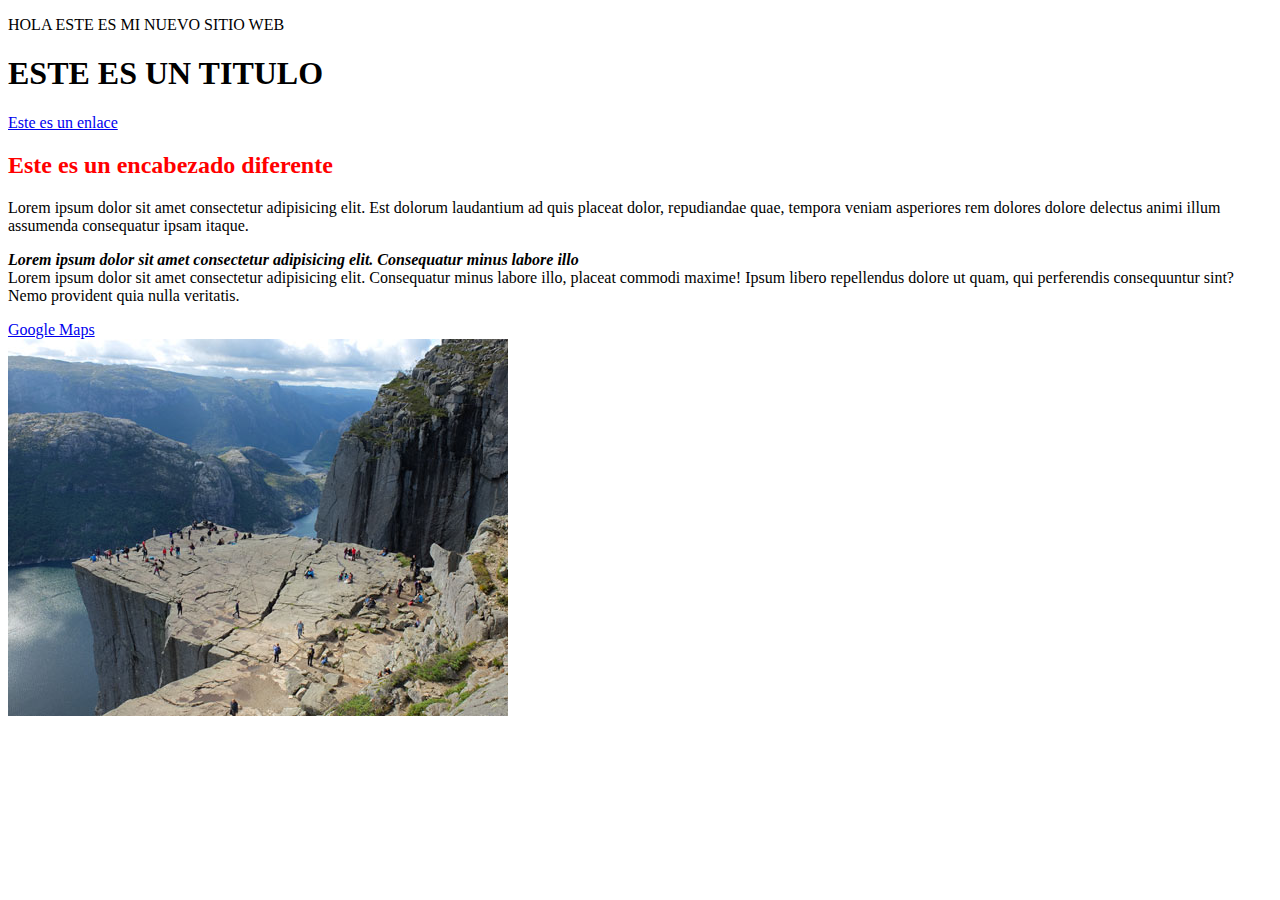
<file: index.html>
<!DOCTYPE html>
<html lang="en">
<head>
    <meta charset="UTF-8">
    <meta http-equiv="X-UA-Compatible" content="IE=edge">
    <meta name="viewport" content="width=device-width, initial-scale=1.0">
    <title>MI SITIO WEB</title>
    <link rel="stylesheet" href="ESTILOS.CSS">
</head>

<body>
    <P> HOLA ESTE ES MI NUEVO SITIO WEB</P>
    <h1>ESTE ES UN TITULO </h1>
    <a href="#">Este es un enlace</a>

    <div>
        <h2>Este es un encabezado diferente</h2>
        <p>Lorem ipsum dolor sit amet consectetur adipisicing 
            elit. Est dolorum laudantium ad quis placeat dolor, 
            repudiandae quae, tempora veniam asperiores rem dolores dolore delectus 
            animi illum assumenda consequatur ipsam itaque.
        </p>

        <p>
            <b> 
               <i>Lorem ipsum dolor sit amet consectetur adipisicing elit. Consequatur minus labore illo</i> 
            </b> 
            <br>
            Lorem ipsum dolor sit amet consectetur adipisicing elit. Consequatur minus labore illo, placeat commodi maxime! Ipsum libero repellendus dolore ut quam, qui perferendis consequuntur sint? Nemo provident quia nulla veritatis.

        </p>
        <a href="https://www.google.com/maps">Google Maps</a> <br>
        <img src="1 HTML/1.jpg" alt="LOGO">
    </div>
</body>
</html>
</file>
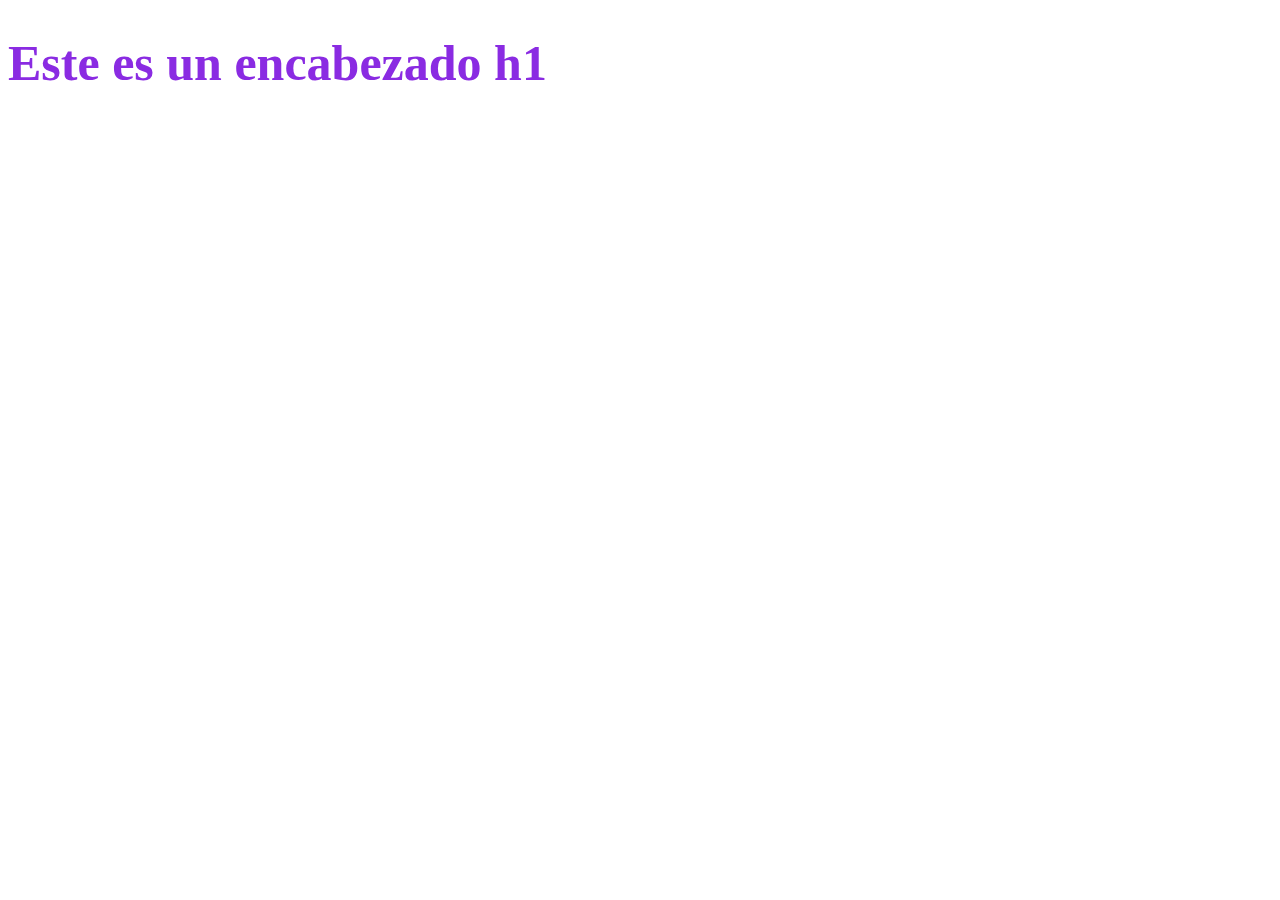
<file: 2 CSS/index.html>
<!DOCTYPE html>
<html lang="en">
<head>
    <meta charset="UTF-8">
    <meta name="viewport" content="width=device-width, initial-scale=1.0">
    <meta http-equiv="X-UA-Compatible" content="ie=edge">
    <title>Document</title>
    <style>
    /* h1 {
        color: blueviolet;
        font-size: 50px;
    } */
    </style>
    <link rel="stylesheet" href="estilos.css">
</head>
<body>
    <!-- <h1 style="color: blueviolet;font-size: 150px;" >Este es un encabezado h1</h1> -->
    <h1>Este es un encabezado h1</h1>
</body>
</html>
</file>
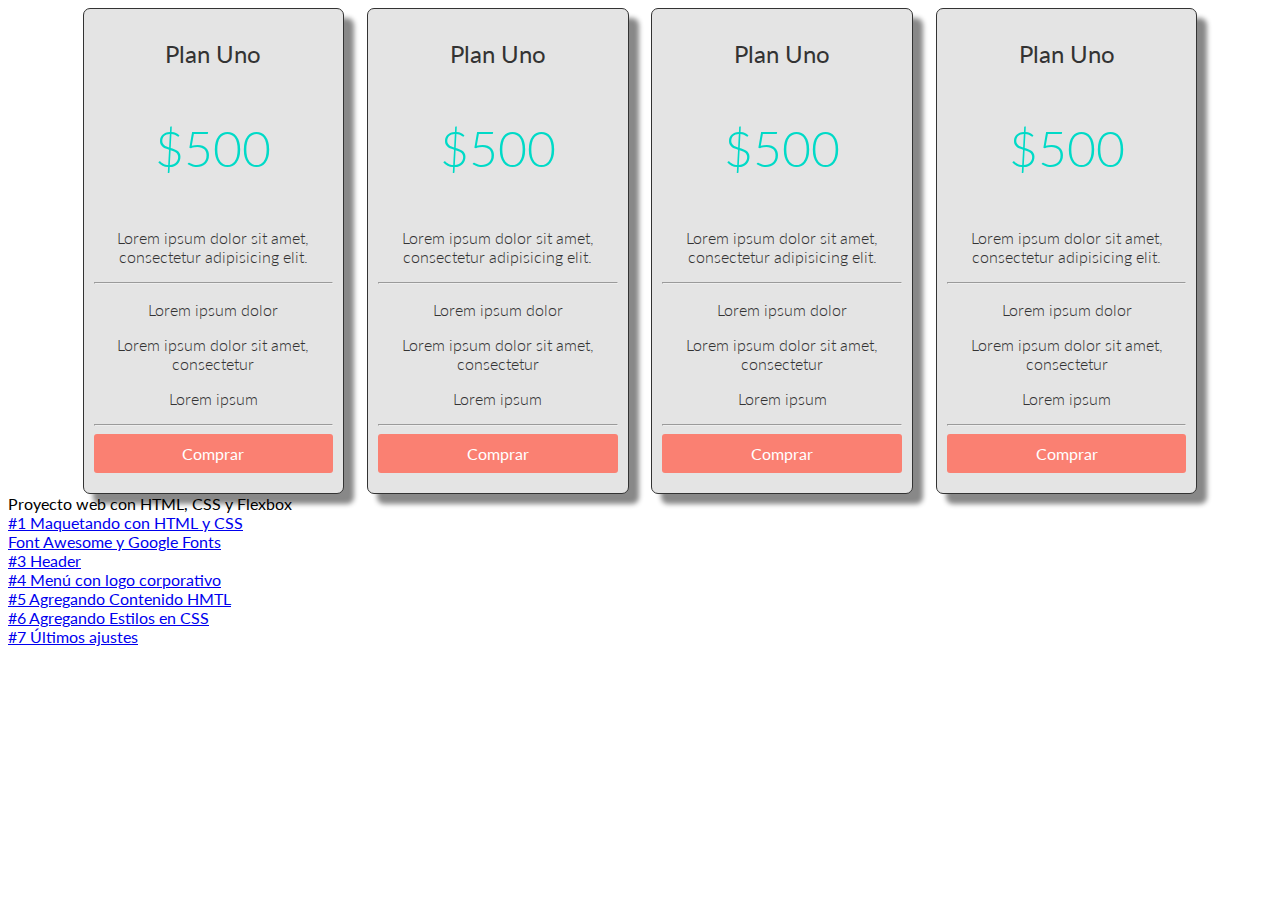
<file: TablaPrecios/index.html>
<!DOCTYPE html>
<html lang="en">
<head>
    <meta charset="UTF-8">
    <meta http-equiv="X-UA-Compatible" content="IE=edge">
    <meta name="viewport" content="width=device-width, initial-scale=1.0">
    <title>TABLA DE PRECIOS </title>
    <link rel="preconnect" href="https://fonts.googleapis.com">
<link rel="preconnect" href="https://fonts.gstatic.com" crossorigin>
<link href="https://fonts.googleapis.com/css2?family=Lato:wght@300;400;700&display=swap" rel="stylesheet">
    <link rel="stylesheet" href="estilos.css">
</head>
<body>
    <section class="container flex text-center">
        <div class="columna">
            <h2>Plan Uno</h2>
            <p class="precio">$500</p>
            <p>Lorem ipsum dolor sit amet, consectetur adipisicing elit. </p>
            <hr>
            <p>Lorem ipsum dolor</p>
            <p>
                Lorem ipsum dolor sit amet, consectetur
            </p>
            <p>Lorem ipsum </p>
            <hr>
            <a href="#" class="btn-precio">Comprar</a>
        </div>
        <div class="columna">
            <h2>Plan Uno</h2>
            <p class="precio">$500</p>
            <p>Lorem ipsum dolor sit amet, consectetur adipisicing elit. </p>
            <hr>
            <p>Lorem ipsum dolor</p>
            <p>
                Lorem ipsum dolor sit amet, consectetur
            </p>
            <p>Lorem ipsum </p>
            <hr>
            <a href="#" class="btn-precio">Comprar</a>
        </div>
        <div class="columna">
            <h2>Plan Uno</h2>
            <p class="precio">$500</p>
            <p>Lorem ipsum dolor sit amet, consectetur adipisicing elit. </p>
            <hr>
            <p>Lorem ipsum dolor</p>
            <p>
                Lorem ipsum dolor sit amet, consectetur
            </p>
            <p>Lorem ipsum </p>
            <hr>
            <a href="#" class="btn-precio">Comprar</a>
        </div>
        <div class="columna">
            <h2>Plan Uno</h2>
            <p class="precio">$500</p>
            <p>Lorem ipsum dolor sit amet, consectetur adipisicing elit. </p>
            <hr>
            <p>Lorem ipsum dolor</p>
            <p>
                Lorem ipsum dolor sit amet, consectetur
            </p>
            <p>Lorem ipsum </p>
            <hr>
            <a href="#" class="btn-precio">Comprar</a>
        </div>
    </section>
    Proyecto web con HTML, CSS y Flexbox
    <br>
<a href="https://youtu.be/6xfhD0t5IdU">#1 Maquetando con HTML y CSS</a> <br>
<a href="https://youtu.be/Ti7A1Fq7gew">Font Awesome y Google Fonts</a><br>
<a href="https://youtu.be/mMMpslBOJKQ">#3 Header</a><br>
<a href="https://youtu.be/V_6TK57fN90">#4 Menú con logo corporativo</a><br>
<a href="https://youtu.be/MMGQsrq55rk">#5 Agregando Contenido HMTL</a><br>
<a href="https://youtu.be/b0gzbE-2WVg">#6 Agregando Estilos en CSS</a><br>
<a href="https://youtu.be/F8u9WlMltL0">#7 Últimos ajustes</a>

</body>
</html>
</file>
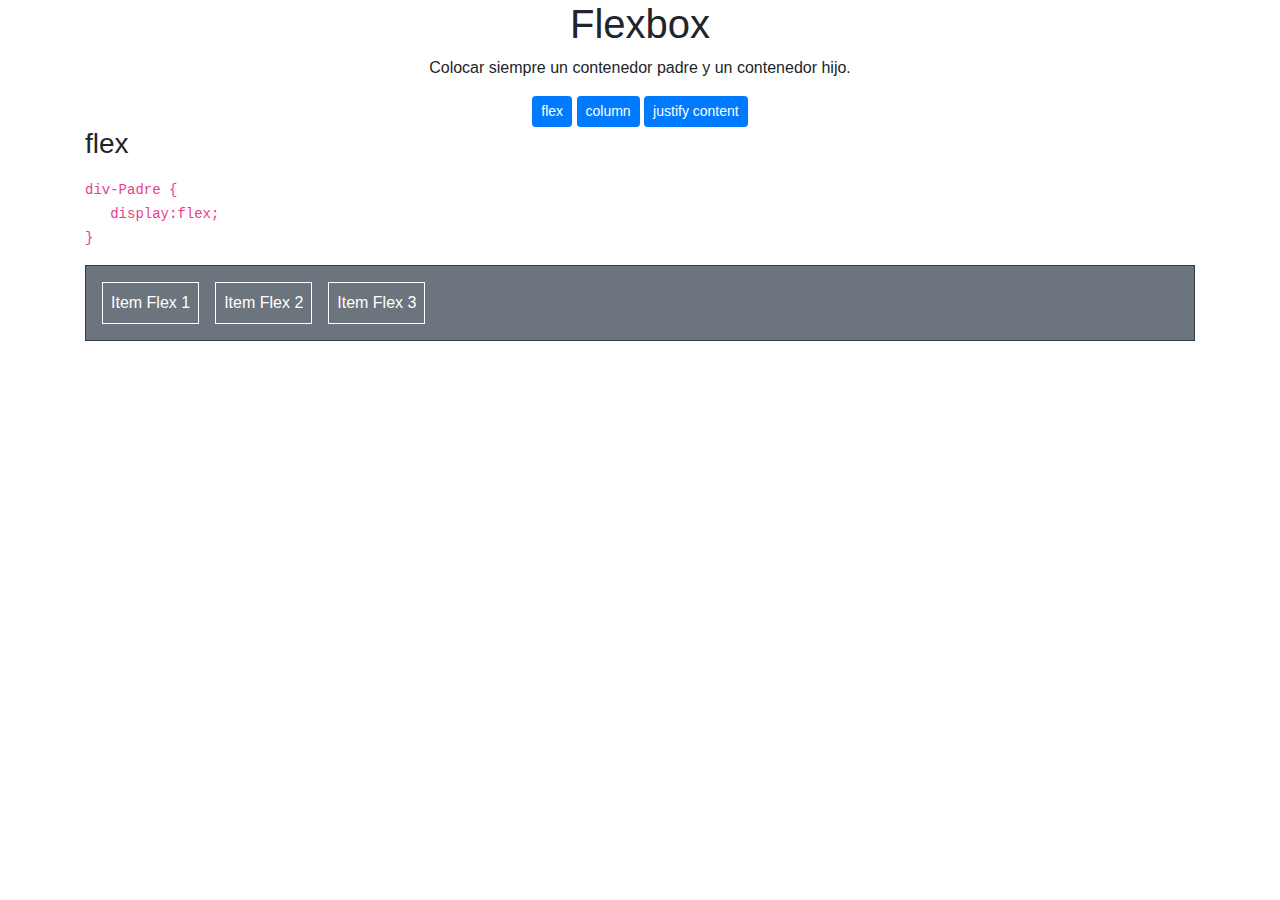
<file: flexbox.html>
<!doctype html>
<html lang="en">
  <head>
    <!-- Required meta tags -->
    <meta charset="utf-8">
    <meta name="viewport" content="width=device-width, initial-scale=1, shrink-to-fit=no">

    <!-- Bootstrap CSS -->
    <link rel="stylesheet" href="https://maxcdn.bootstrapcdn.com/bootstrap/4.0.0/css/bootstrap.min.css" integrity="sha384-Gn5384xqQ1aoWXA+058RXPxPg6fy4IWvTNh0E263XmFcJlSAwiGgFAW/dAiS6JXm" crossorigin="anonymous">
    <!-- <link rel="stylesheet" href="css/prism.css"> -->
    <style>
      p{
        flex-direction: column;
        justify-content: flex-end;
      }
    </style>

    <title>Flexbox</title>
  </head>
  <body>
    <div class="container">
        <h1 class="font-weight-light text-center">Flexbox</h1>
        <p class="text-center">Colocar siempre un contenedor padre y un contenedor hijo.</p>
        <div class="text-center">
            <button class="btn btn-primary btn-sm" onclick="flex('flex')">flex</button>
            <button class="btn btn-primary btn-sm" onclick="flex('column')">column</button>
            <button class="btn btn-primary btn-sm" onclick="flex('justify-content')">justify content</button>
        </div>
        
        
        <!-- flex -->
        <div class="mb-3" id="flex">
          <h3 class="font-weight-light">flex</h3>
          <div class="my-3">
          <code>
              div-Padre { <br>
              &nbsp;&nbsp;&nbsp;display:flex; <br> 
              }
          </code>
          </div>

          <div class="d-flex border border-dark p-2 bg-secondary">
          <div class="border border-white p-2 text-white m-2">Item Flex 1</div>
          <div class="border border-white p-2 text-white m-2">Item Flex 2</div>
          <div class="border border-white p-2 text-white m-2">Item Flex 3</div>
          </div>
        </div><!-- flex -->

        
        
        
        
    </div>

    <!-- Optional JavaScript -->
    <!-- jQuery first, then Popper.js, then Bootstrap JS -->
    <script src="https://code.jquery.com/jquery-3.2.1.slim.min.js" integrity="sha384-KJ3o2DKtIkvYIK3UENzmM7KCkRr/rE9/Qpg6aAZGJwFDMVNA/GpGFF93hXpG5KkN" crossorigin="anonymous"></script>
    <script src="https://cdnjs.cloudflare.com/ajax/libs/popper.js/1.12.9/umd/popper.min.js" integrity="sha384-ApNbgh9B+Y1QKtv3Rn7W3mgPxhU9K/ScQsAP7hUibX39j7fakFPskvXusvfa0b4Q" crossorigin="anonymous"></script>
    <script src="https://maxcdn.bootstrapcdn.com/bootstrap/4.0.0/js/bootstrap.min.js" integrity="sha384-JZR6Spejh4U02d8jOt6vLEHfe/JQGiRRSQQxSfFWpi1MquVdAyjUar5+76PVCmYl" crossorigin="anonymous"></script>
    <script src="js/app.js"></script>
  </body>
</html>
</file>
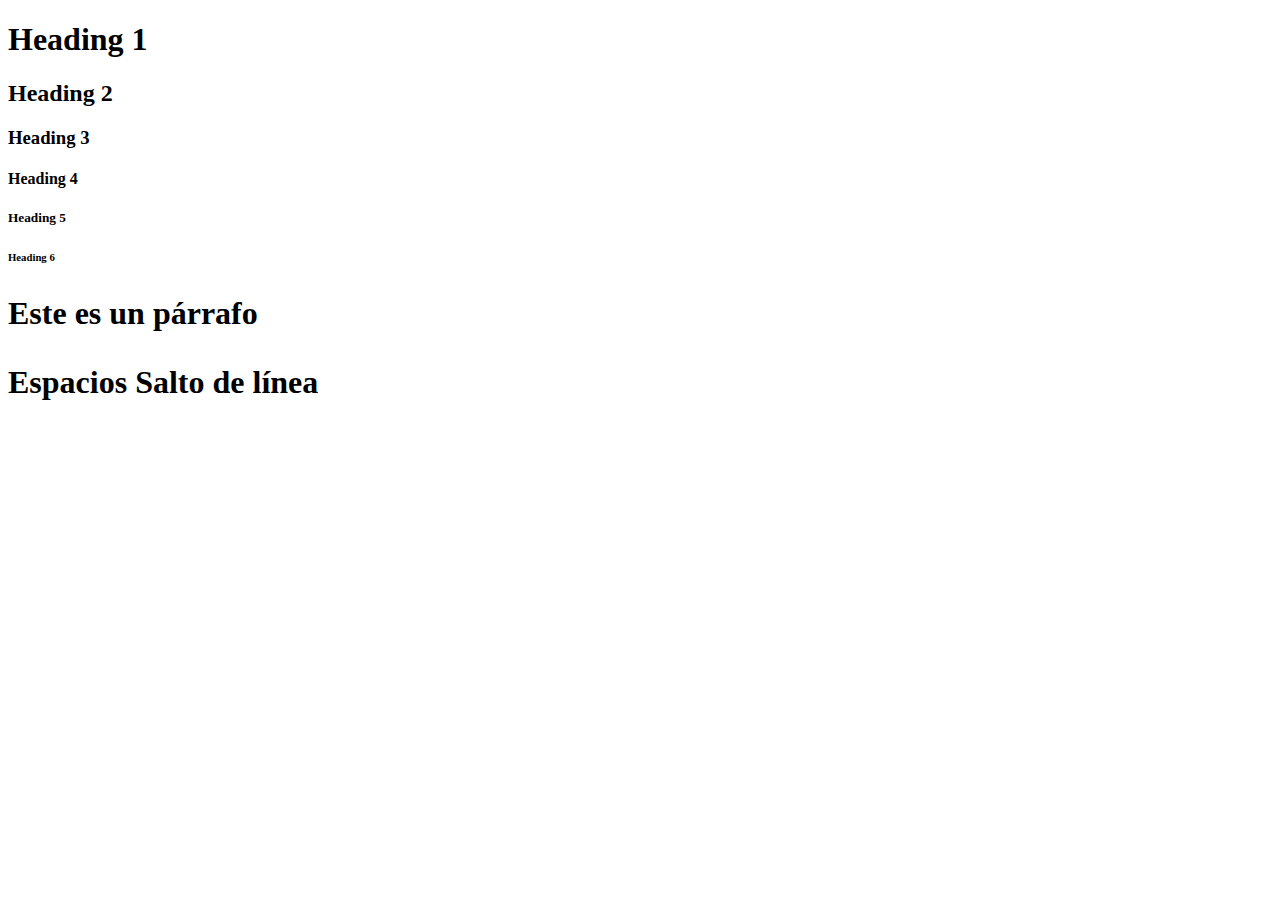
<file: 1 HTML/1-1-Encabezados.html>
<!DOCTYPE html>
<html lang="en">
<head>
    <meta charset="UTF-8">
    <meta name="viewport" content="width=device-width, initial-scale=1.0">
    <meta http-equiv="X-UA-Compatible" content="ie=edge">
    <title>Document</title>
</head>
<body>
    
    <h1>Heading 1</h1>
    <h2>Heading 2</h2>
    <h3>Heading 3</h3>
    <h4>Heading 4</h4>
    <h5>Heading 5</h5>
    <h6>Heading 6</h6>
    
    <h1>
        <p>Este es un párrafo</p> Espacios
        Salto de línea
    </h1>




</body>
</html>
</file>
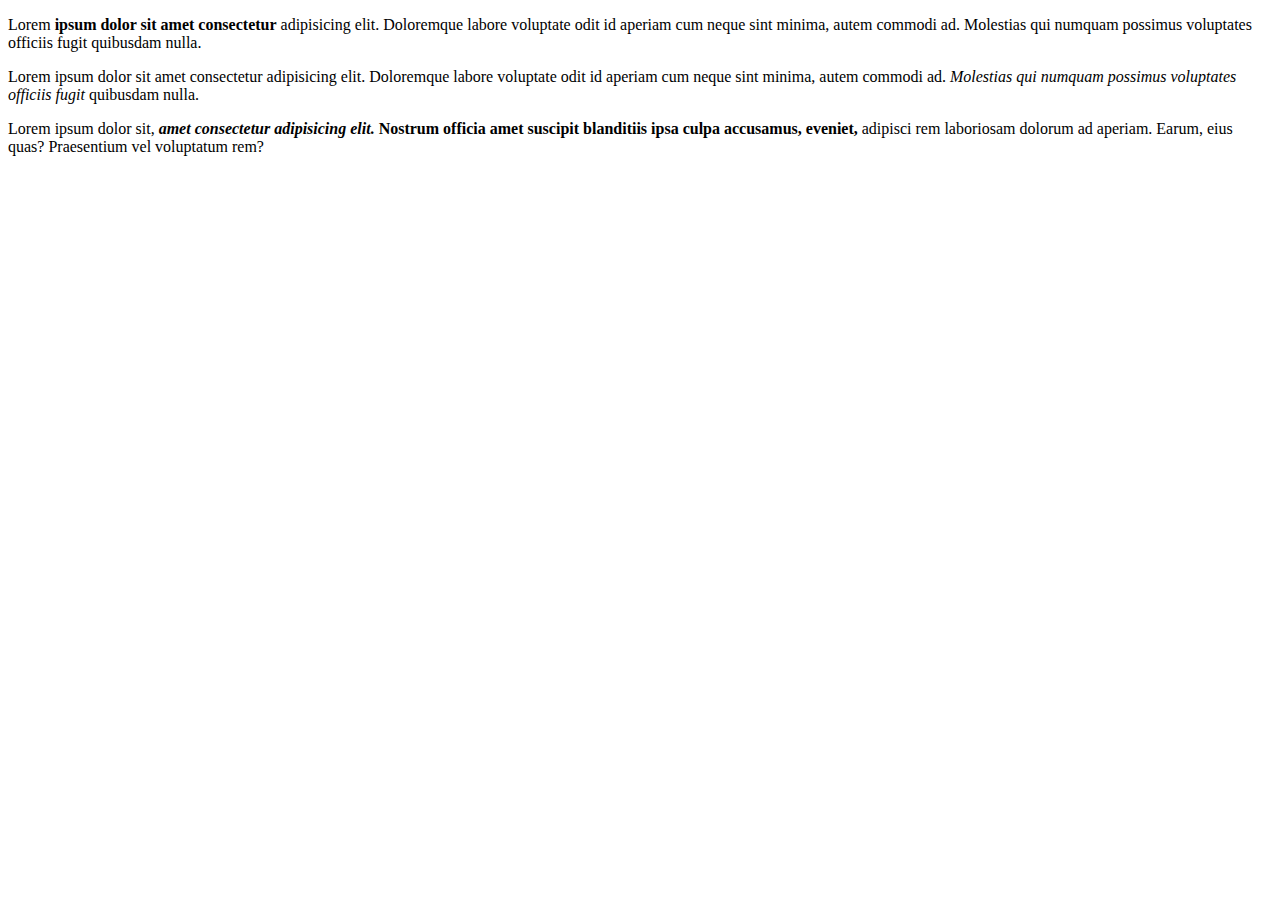
<file: 1 HTML/1-2-parrafos.html>
<!DOCTYPE html>
<html lang="en">
<head>
    <meta charset="UTF-8">
    <meta name="viewport" content="width=device-width, initial-scale=1.0">
    <meta http-equiv="X-UA-Compatible" content="ie=edge">
    <title>Document</title>
</head>
<body>
    <p>Lorem <b> ipsum dolor sit amet consectetur</b> adipisicing elit. Doloremque labore voluptate odit id aperiam cum neque sint minima, autem commodi ad. Molestias qui numquam possimus voluptates officiis fugit quibusdam nulla.</p>
    <p>Lorem ipsum dolor sit amet consectetur adipisicing elit. Doloremque labore voluptate odit id aperiam cum neque sint minima, autem commodi ad. <i> Molestias qui numquam possimus voluptates officiis fugit</i> quibusdam nulla.</p>

    <p>Lorem ipsum dolor sit, 
        <b> 
            <i> 
                amet consectetur adipisicing elit.
            </i> 
            Nostrum officia amet suscipit blanditiis ipsa culpa accusamus, eveniet, 
        </b>
        
        adipisci rem laboriosam dolorum ad aperiam. Earum, eius quas? Praesentium vel voluptatum rem?
    </p>

</body>
</html>
</file>
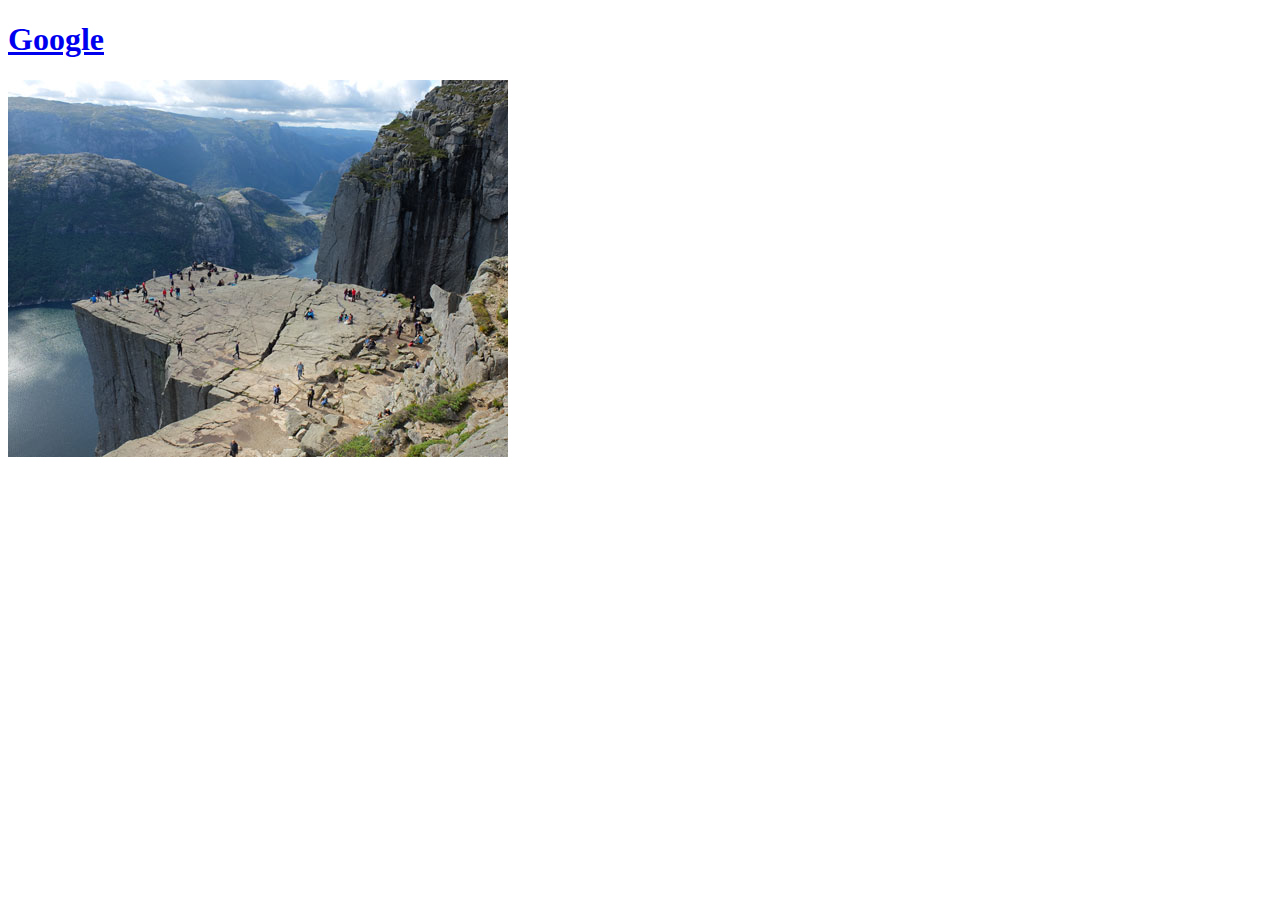
<file: 1 HTML/1-3-atributos.html>
<!DOCTYPE html>
<html lang="en">
<head>
    <meta charset="UTF-8">
    <meta name="viewport" content="width=device-width, initial-scale=1.0">
    <meta http-equiv="X-UA-Compatible" content="ie=edge">
    <title>Document</title>
</head>
<body>
    <h1>
        <a href="https://www.google.cl">
            Google
        </a>
    </h1>
    <img src="1.jpg" alt="esta es una imagen de ejemplo">
</body>
</html>
</file>
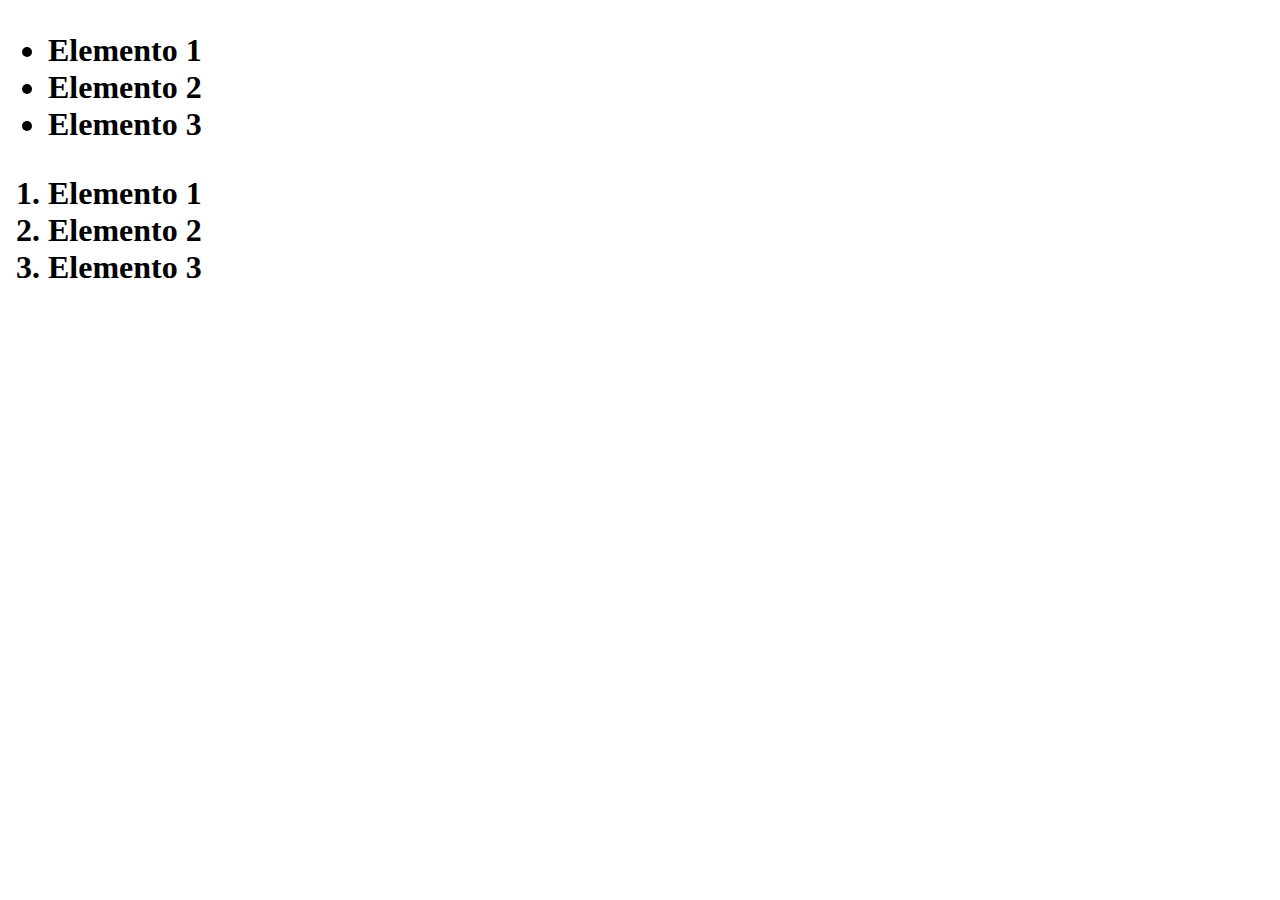
<file: 1 HTML/1-4-listas.html>
<!DOCTYPE html>
<html lang="en">
<head>
    <meta charset="UTF-8">
    <meta name="viewport" content="width=device-width, initial-scale=1.0">
    <meta http-equiv="X-UA-Compatible" content="ie=edge">
    <title>Document</title>
</head>
<body>
    <h1>

        <!-- Esta es una lista desordenada -->
        <ul>
            <li>Elemento 1</li>
            <li>Elemento 2</li>
            <li>Elemento 3</li>
        </ul>

        <!-- Esta es una lista ordenada -->
        <ol>
            <li>Elemento 1</li>
            <li>Elemento 2</li>
            <li>Elemento 3</li>
        </ol>

        <!-- este es un comentario -->

    </h1>
</body>
</html>
</file>
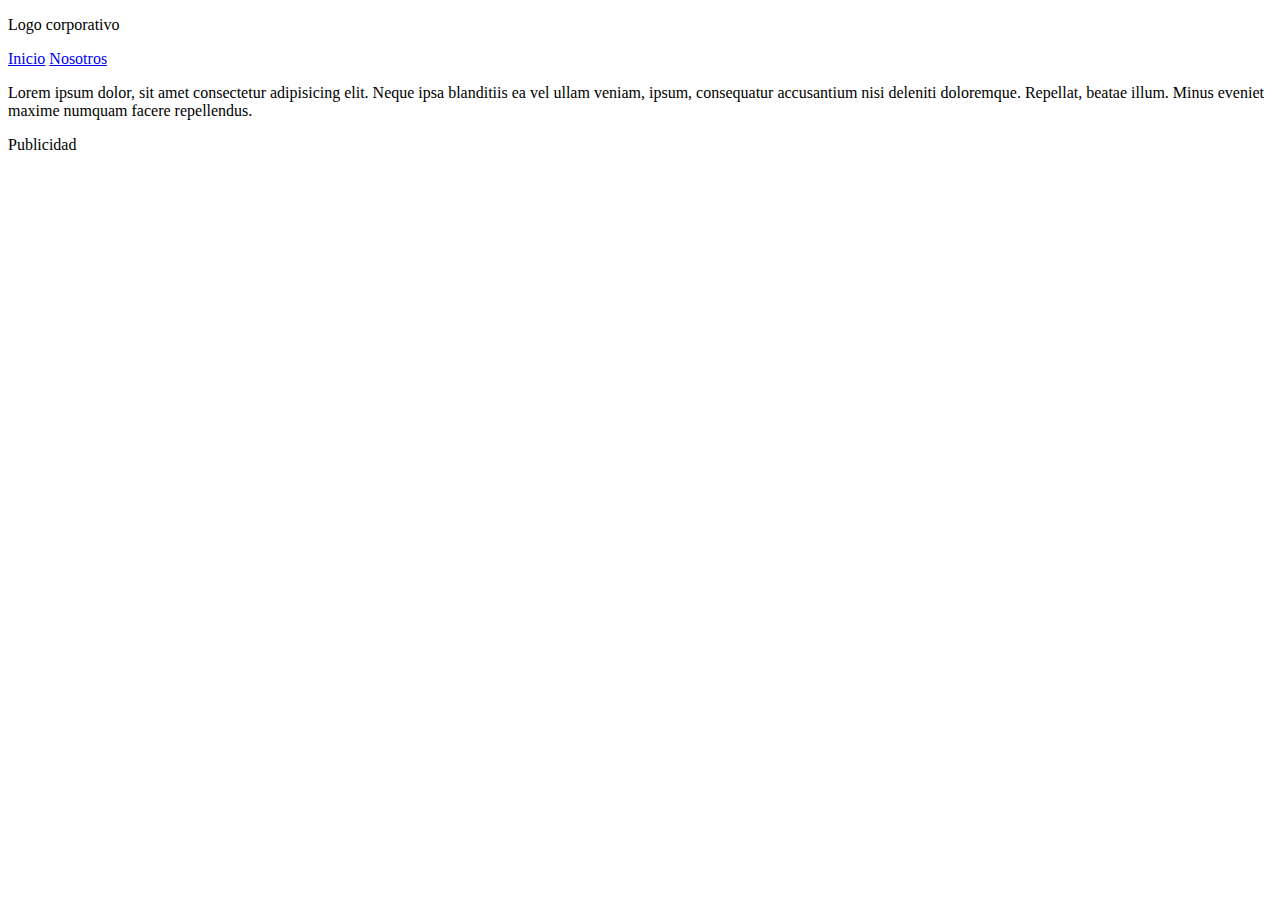
<file: 1 HTML/1-5-semantica.html>
<!DOCTYPE html>
<html lang="en">
<head>
    <meta charset="UTF-8">
    <meta name="viewport" content="width=device-width, initial-scale=1.0">
    <meta http-equiv="X-UA-Compatible" content="ie=edge">
    <title>Document</title>
</head>
<body>
    <header>
        <p>Logo corporativo</p>
    </header>
    <nav>
        <a href="#">Inicio</a>
        <a href="#">Nosotros</a>
    </nav>
    <section>
        <p>Lorem ipsum dolor, sit amet consectetur adipisicing elit. Neque ipsa blanditiis ea vel ullam veniam, ipsum, consequatur accusantium nisi deleniti doloremque. Repellat, beatae illum. Minus eveniet maxime numquam facere repellendus.</p>
    </section>
    <aside>
        <p>Publicidad</p>
    </aside>
</body>
</html>
</file>
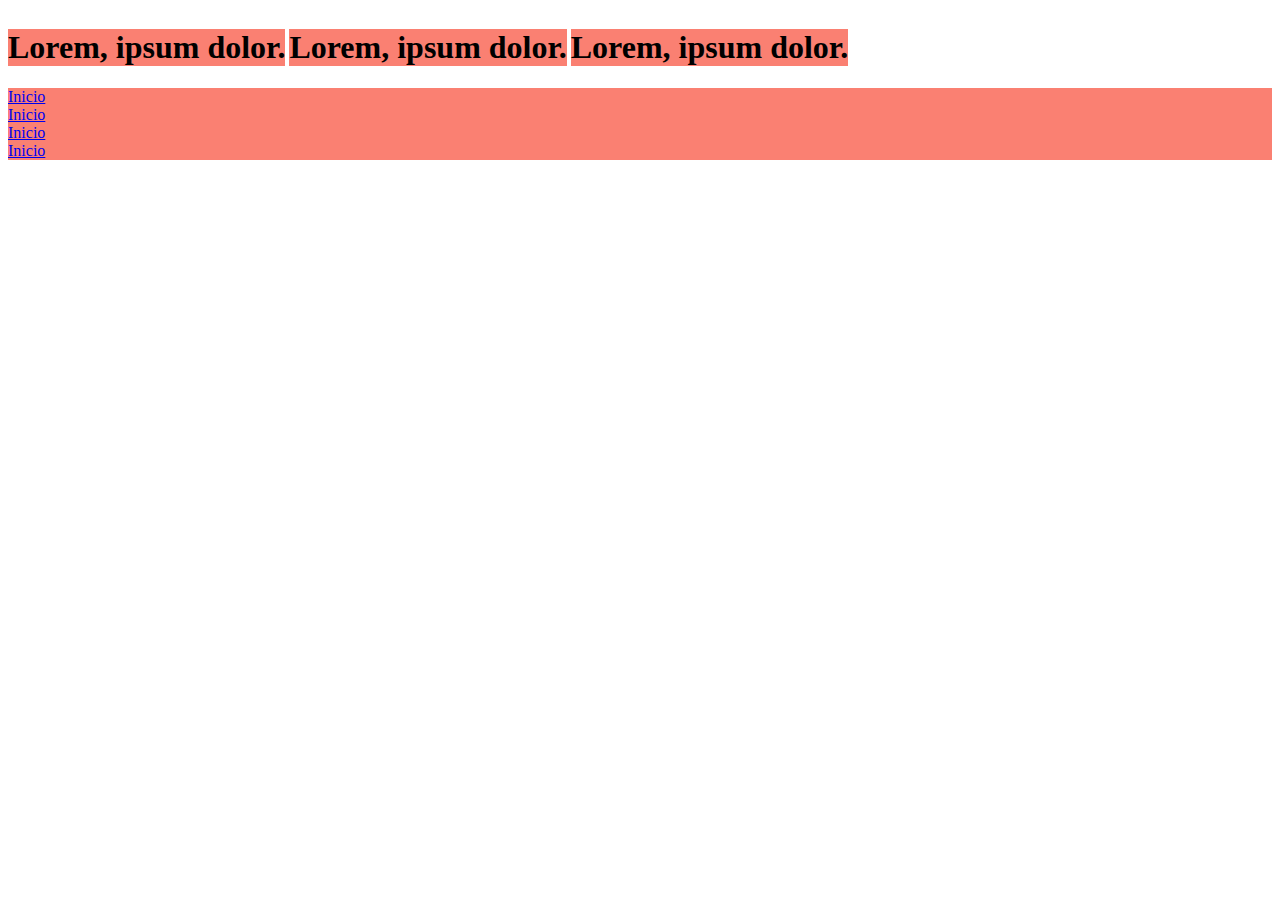
<file: 2 CSS/bloques.html>
<!DOCTYPE html>
<html lang="es">
<head>
    <meta charset="UTF-8">
    <meta name="viewport" content="width=device-width, initial-scale=1.0">
    <meta http-equiv="X-UA-Compatible" content="ie=edge">
    <link rel="stylesheet" href="bloques.css">
    <title>bloques</title>
</head>
<body>
    <h1>Lorem, ipsum dolor.</h1>
    <h1>Lorem, ipsum dolor.</h1>
    <h1>Lorem, ipsum dolor.</h1>
    <div>
        <a href="#">Inicio</a>
        <a href="#">Inicio</a>
        <a href="#">Inicio</a>
        <a href="#">Inicio</a>
    </div>
</body>
</html>
</file>
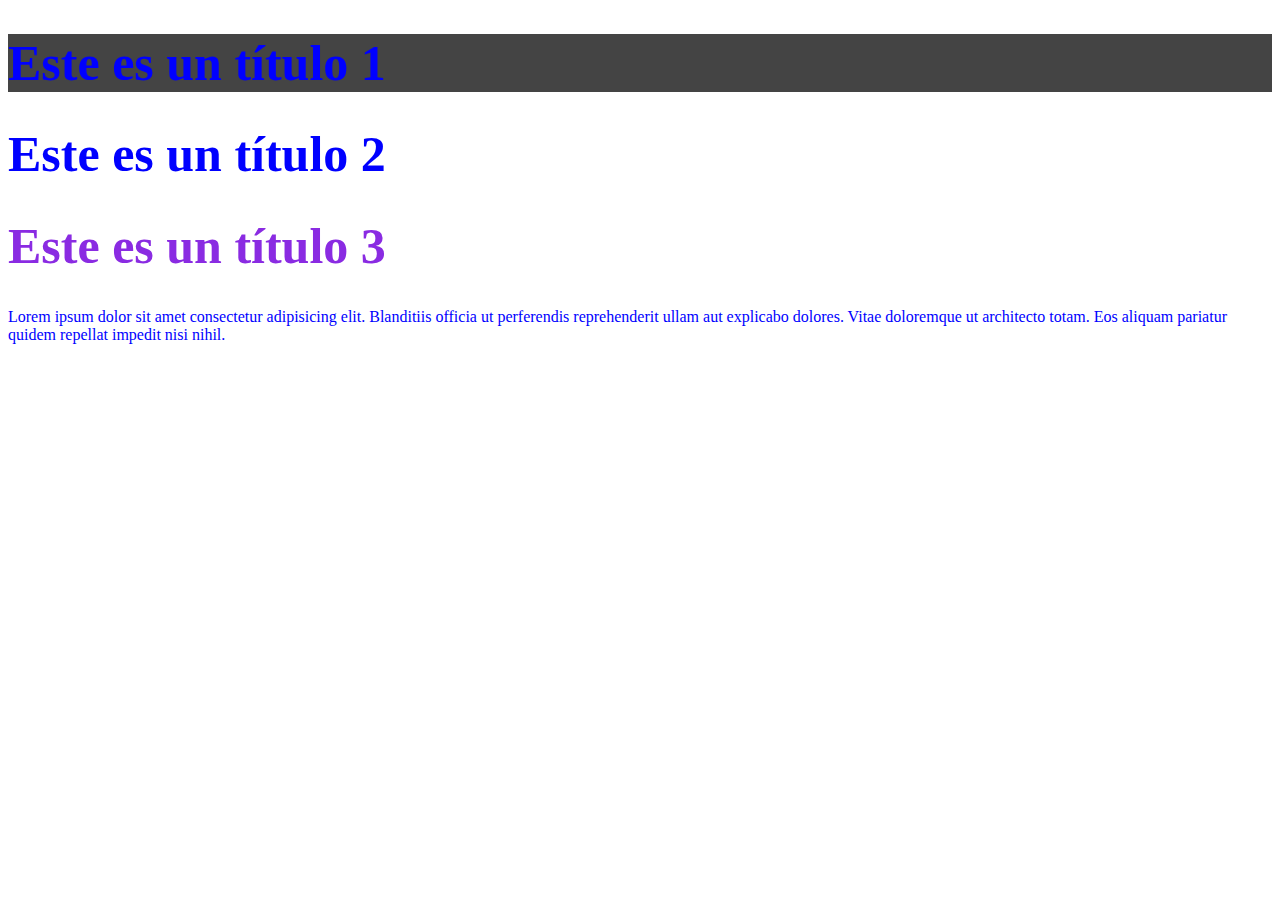
<file: 2 CSS/clases.html>
<!DOCTYPE html>
<html lang="en">
<head>
    <meta charset="UTF-8">
    <meta name="viewport" content="width=device-width, initial-scale=1.0">
    <meta http-equiv="X-UA-Compatible" content="ie=edge">
    <title>Document</title>
    <link rel="stylesheet" href="estilos.css">
</head>
<body>
    <h1 class="azul fondo">Este es un título 1</h1>
    <h1 id="unico">Este es un título 2</h1>
    <h1>Este es un título 3</h1>
    <p class="azul">Lorem ipsum dolor sit amet consectetur adipisicing elit. Blanditiis officia ut perferendis reprehenderit ullam aut explicabo dolores. Vitae doloremque ut architecto totam. Eos aliquam pariatur quidem repellat impedit nisi nihil.</p>
</body>
</html>
</file>
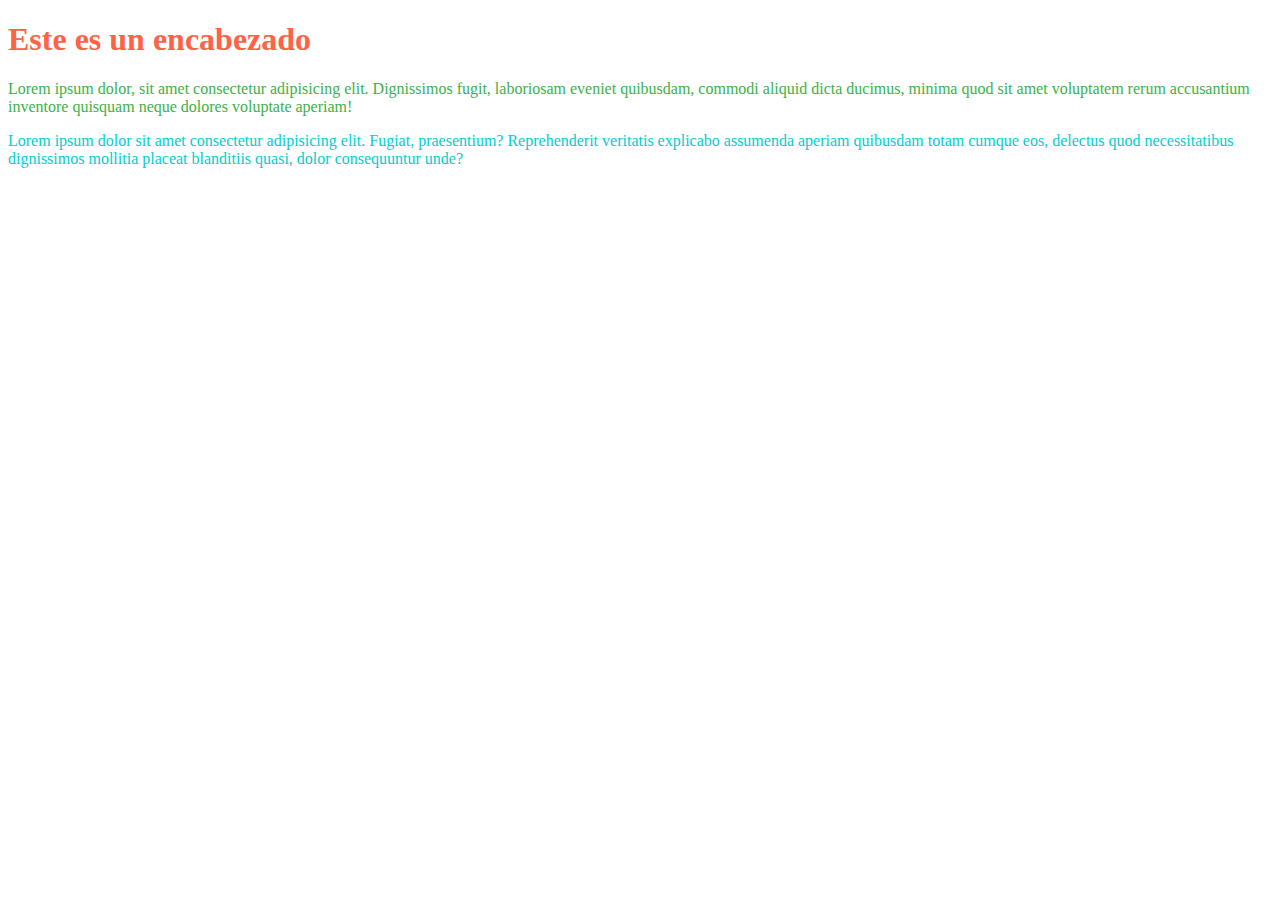
<file: 2 CSS/colores.html>
<!DOCTYPE html>
<html lang="en">
<head>
    <meta charset="UTF-8">
    <meta name="viewport" content="width=device-width, initial-scale=1.0">
    <meta http-equiv="X-UA-Compatible" content="ie=edge">
    <title>Document</title>
    <link rel="stylesheet" href="colores.css">
</head>
<body>
    <h1 class="color">Este es un encabezado</h1>
    <p class="verde">Lorem ipsum dolor, sit amet consectetur adipisicing elit. Dignissimos fugit, laboriosam eveniet quibusdam, commodi aliquid dicta ducimus, minima quod sit amet voluptatem rerum accusantium inventore quisquam neque dolores voluptate aperiam!</p>
    <p class="celeste">Lorem ipsum dolor sit amet consectetur adipisicing elit. Fugiat, praesentium? Reprehenderit veritatis explicabo assumenda aperiam quibusdam totam cumque eos, delectus quod necessitatibus dignissimos mollitia placeat blanditiis quasi, dolor consequuntur unde?</p>
</body>
</html>
</file>
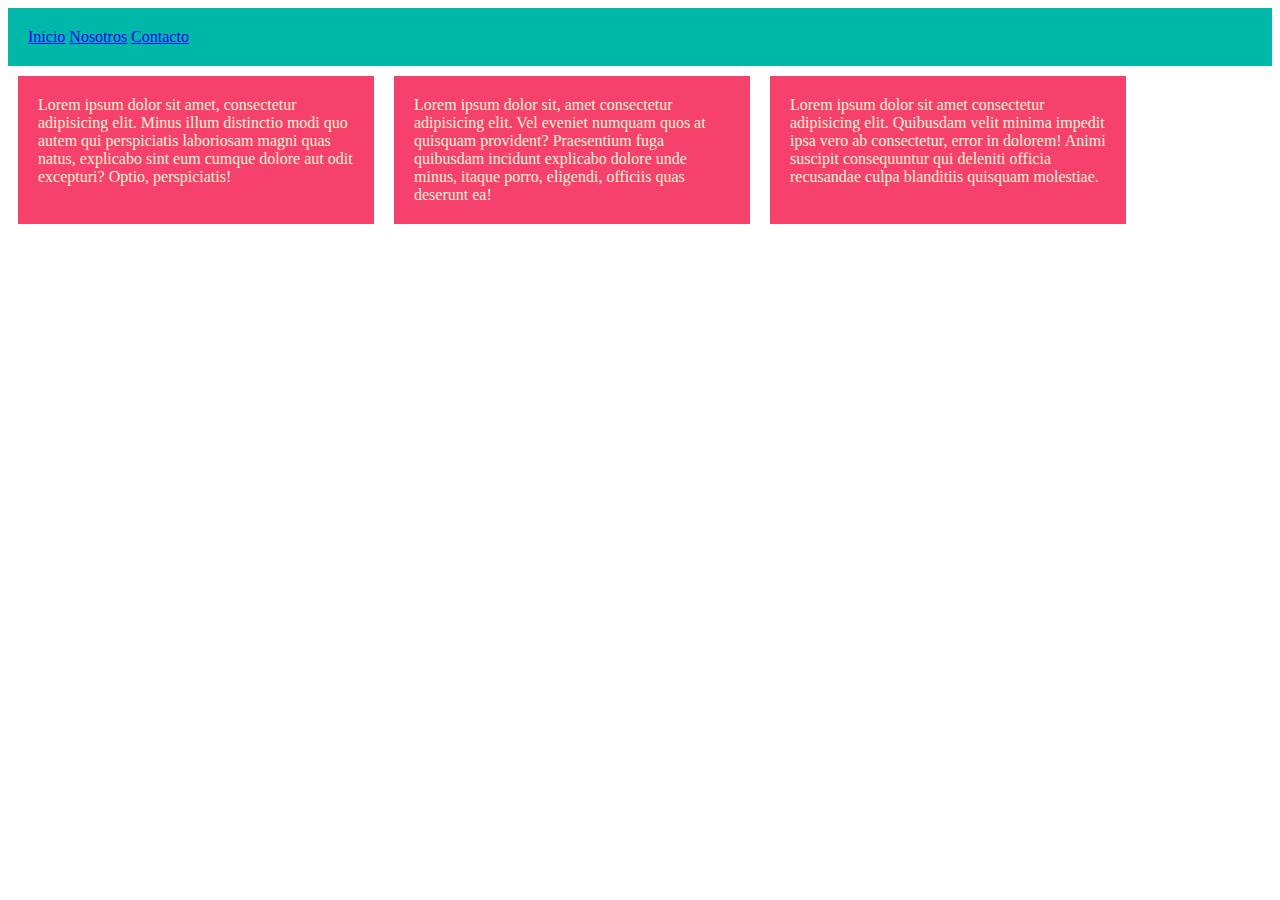
<file: 2 CSS/columnas.html>
<!DOCTYPE html>
<html lang="en">
<head>
    <meta charset="UTF-8">
    <meta name="viewport" content="width=device-width, initial-scale=1.0">
    <meta http-equiv="X-UA-Compatible" content="ie=edge">
    <title>Columnas</title>
    <link rel="stylesheet" href="columnas.css">
</head>
<body>
    
    <nav>
        <a href="#">Inicio</a>
        <a href="#">Nosotros</a>
        <a href="#">Contacto</a>
    </nav>

    <section class="padre">
        <p class="columna">Lorem ipsum dolor sit amet, consectetur adipisicing elit. Minus illum distinctio modi quo autem qui perspiciatis laboriosam magni quas natus, explicabo sint eum cumque dolore aut odit excepturi? Optio, perspiciatis!</p>
        <p class="columna">Lorem ipsum dolor sit, amet consectetur adipisicing elit. Vel eveniet numquam quos at quisquam provident? Praesentium fuga quibusdam incidunt explicabo dolore unde minus, itaque porro, eligendi, officiis quas deserunt ea!</p>
        <p class="columna">Lorem ipsum dolor sit amet consectetur adipisicing elit. Quibusdam velit minima impedit ipsa vero ab consectetur, error in dolorem! Animi suscipit consequuntur qui deleniti officia recusandae culpa blanditiis quisquam molestiae.</p>
    </section>

</body>
</html>
</file>
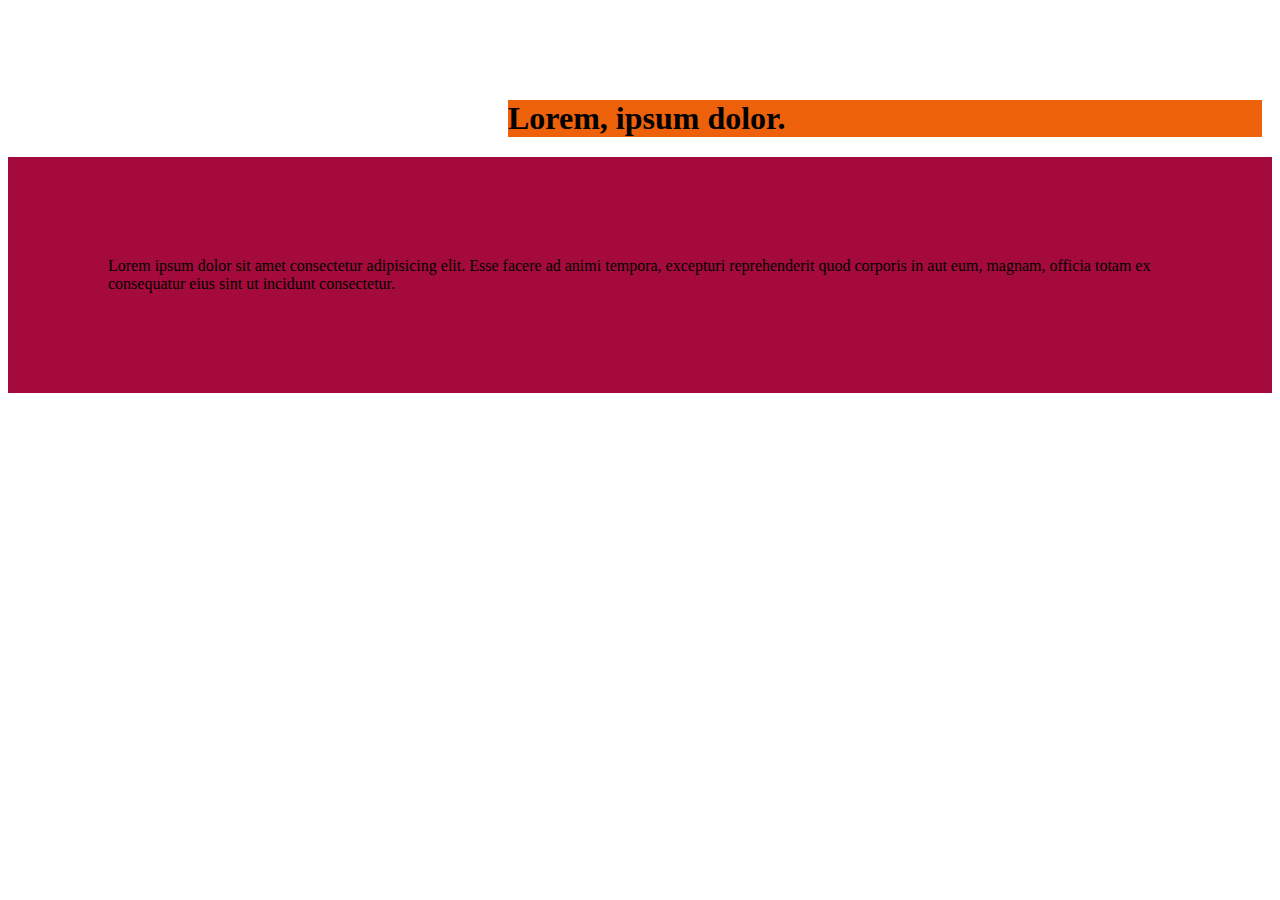
<file: 2 CSS/margenes-padding.html>
<!DOCTYPE html>
<html lang="en">
<head>
    <meta charset="UTF-8">
    <meta name="viewport" content="width=device-width, initial-scale=1.0">
    <meta http-equiv="X-UA-Compatible" content="ie=edge">
    <title>Document</title>

    <link rel="stylesheet" href="margenes-padding.css">
</head>
<body>

    <h1>Lorem, ipsum dolor.</h1>

    <p>Lorem ipsum dolor sit amet consectetur adipisicing elit. Esse facere ad animi tempora, excepturi reprehenderit quod corporis in aut eum, magnam, officia totam ex consequatur eius sint ut incidunt consectetur.</p>
</body>
</html>
</file>
<file: ESTILOS.CSS>
h2{
    color: red;
}
</file>
<file: 2 CSS/estilos.css>
h1 {
    color: blueviolet;
    font-size: 50px;
}
#unico{
    color: blue;
    font-size: 50px;
}
.azul{
    color: blue;
}
.fondo{
    background: #444;
}
</file>
<file: TablaPrecios/estilos.css>
body{
    font-family: 'Lato', sans-serif;
}
.container{
    margin: 0 auto;
    width: 90%;   
}

h2{
    font-weight: 400;
}
p{
    font-weight: 300;
}

.flex{
    display: flex;

}
.text-center{
    text-align: center;
}
.columna{
    background: rgb(228, 228, 228);
    color: #333;
    border: 1px solid #333;
    margin: 0 auto;
    padding: 10px;
    border-radius: 7px;
    box-shadow: 10px 10px 5px #888;
    width: 23%;
    box-sizing: border-box;
}
.precio{
    font-size: 50px;
    color: #00dac7;
}

.btn-precio{
    background: salmon;
    display: block;
    padding: 10px;
    color: #fff;
    text-decoration: none;
    border-radius: 3px;
    margin-bottom: 10px;
}

.btn-precio:hover{
    background: rgb(240, 40, 18);
}

@media (max-width: 1070px) {
    .columna{
        width: 45%;
        margin-bottom: 20px;
    }    
}

@media (max-width: 600px) {
    .columna{
        width: 100%;
        margin-bottom: 20px;
    }
    
}
</file>
<file: css/prism.css>
/* PrismJS 1.12.2
http://prismjs.com/download.html#themes=prism&languages=markup+css+clike+javascript */
/**
 * prism.js default theme for JavaScript, CSS and HTML
 * Based on dabblet (http://dabblet.com)
 * @author Lea Verou
 */

code[class*="language-"],
pre[class*="language-"] {
	color: black;
	background: none;
	text-shadow: 0 1px white;
	font-family: Consolas, Monaco, 'Andale Mono', 'Ubuntu Mono', monospace;
	text-align: left;
	white-space: pre;
	word-spacing: normal;
	word-break: normal;
	word-wrap: normal;
	line-height: 1.5;

	-moz-tab-size: 4;
	-o-tab-size: 4;
	tab-size: 4;

	-webkit-hyphens: none;
	-moz-hyphens: none;
	-ms-hyphens: none;
	hyphens: none;
}

pre[class*="language-"]::-moz-selection, pre[class*="language-"] ::-moz-selection,
code[class*="language-"]::-moz-selection, code[class*="language-"] ::-moz-selection {
	text-shadow: none;
	background: #b3d4fc;
}

pre[class*="language-"]::selection, pre[class*="language-"] ::selection,
code[class*="language-"]::selection, code[class*="language-"] ::selection {
	text-shadow: none;
	background: #b3d4fc;
}

@media print {
	code[class*="language-"],
	pre[class*="language-"] {
		text-shadow: none;
	}
}

/* Code blocks */
pre[class*="language-"] {
	padding: 1em;
	margin: .5em 0;
	overflow: auto;
}

:not(pre) > code[class*="language-"],
pre[class*="language-"] {
	background: #f5f2f0;
}

/* Inline code */
:not(pre) > code[class*="language-"] {
	padding: .1em;
	border-radius: .3em;
	white-space: normal;
}

.token.comment,
.token.prolog,
.token.doctype,
.token.cdata {
	color: slategray;
}

.token.punctuation {
	color: #999;
}

.namespace {
	opacity: .7;
}

.token.property,
.token.tag,
.token.boolean,
.token.number,
.token.constant,
.token.symbol,
.token.deleted {
	color: #905;
}

.token.selector,
.token.attr-name,
.token.string,
.token.char,
.token.builtin,
.token.inserted {
	color: #690;
}

.token.operator,
.token.entity,
.token.url,
.language-css .token.string,
.style .token.string {
	color: #a67f59;
	background: hsla(0, 0%, 100%, .5);
}

.token.atrule,
.token.attr-value,
.token.keyword {
	color: #07a;
}

.token.function,
.token.class-name {
	color: #DD4A68;
}

.token.regex,
.token.important,
.token.variable {
	color: #e90;
}

.token.important,
.token.bold {
	font-weight: bold;
}
.token.italic {
	font-style: italic;
}

.token.entity {
	cursor: help;
}
</file>
<file: 2 CSS/bloques.css>
h1{
    background: salmon;
    display: inline-block;
}
a{
    background: salmon;
    display: block;
}
</file>
<file: 2 CSS/colores.css>
.color{
    color: Tomato;
}
.verde{
    color: rgb(60, 177, 71);
}
.celeste{
    color: #00CED1;
}
</file>
<file: 2 CSS/columnas.css>
nav{
    background: #00b8a9;
    padding: 20px;
}
.columna{
    background: #f6416c;
    color:#f8f3d4;
    padding: 20px;
    width: 25%;
    margin: 10px;
}
.padre{
    display: flex;
}
</file>
<file: 2 CSS/margenes-padding.css>
h1{
    background: #ec610a;
    /* margin-left:100px;
    margin-bottom:200px; */
    /* margin:100px; */
    /* margin: 200px 100px; */
    margin: 100px 10px 20px 500px;
}
p{
    background: #a40a3c;
    padding: 100px;
}
</file>
